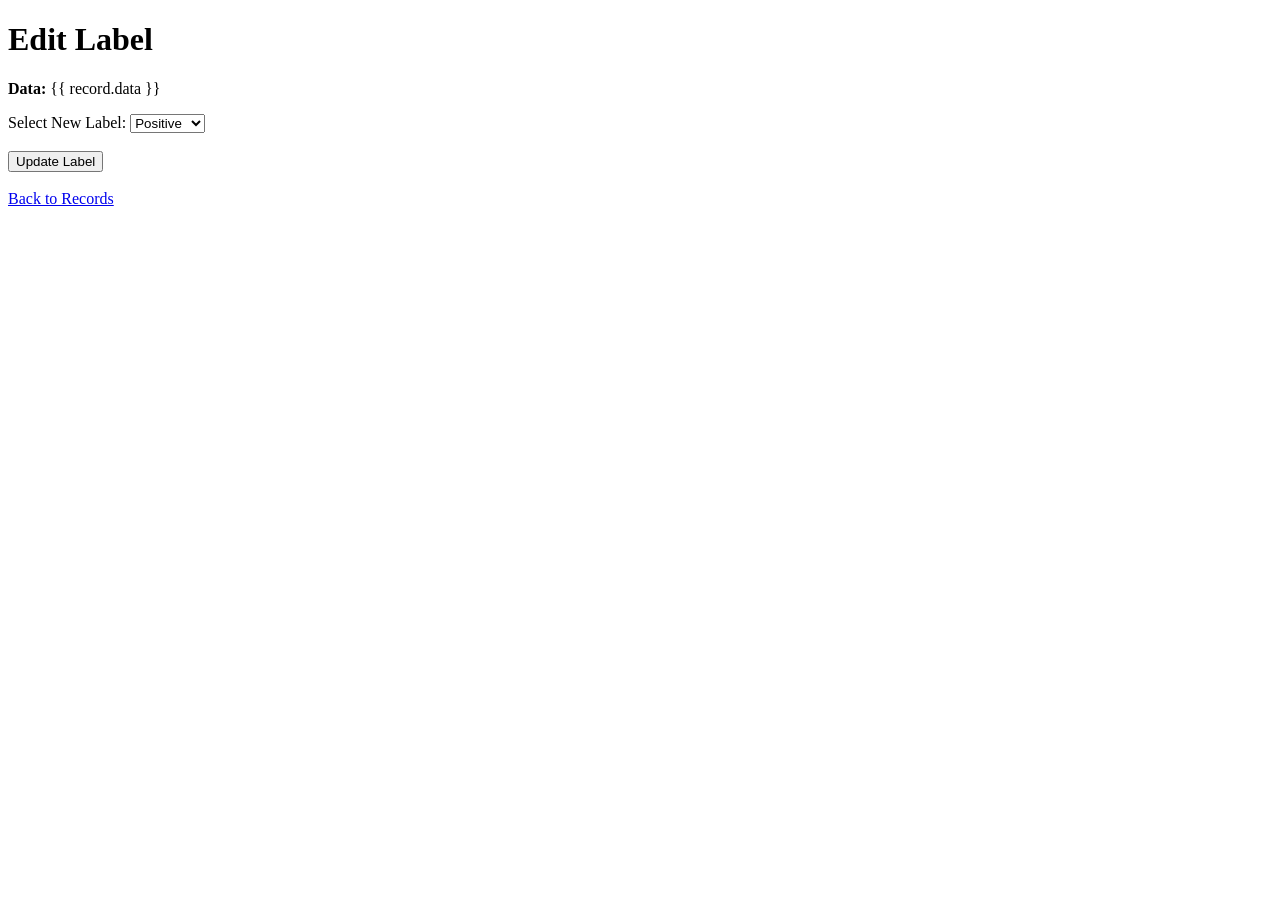
<file: templates/edit.html>
<!DOCTYPE html>
<html>
<head>
    <title>Edit Label</title>
</head>

<body>

    <h1>Edit Label</h1>

    <p><b>Data:</b> {{ record.data }}</p>

    <form method="POST">

        <label>Select New Label:</label>

        <select name="label">
            <option value="Positive">Positive</option>
            <option value="Negative">Negative</option>
            <option value="Good">Good</option>
            <option value="Bad">Bad</option>
        </select>

        <br><br>

        <button type="submit">Update Label</button>

    </form>

    <br>

    <a href="/records">Back to Records</a>

</body>
</html>
</file>
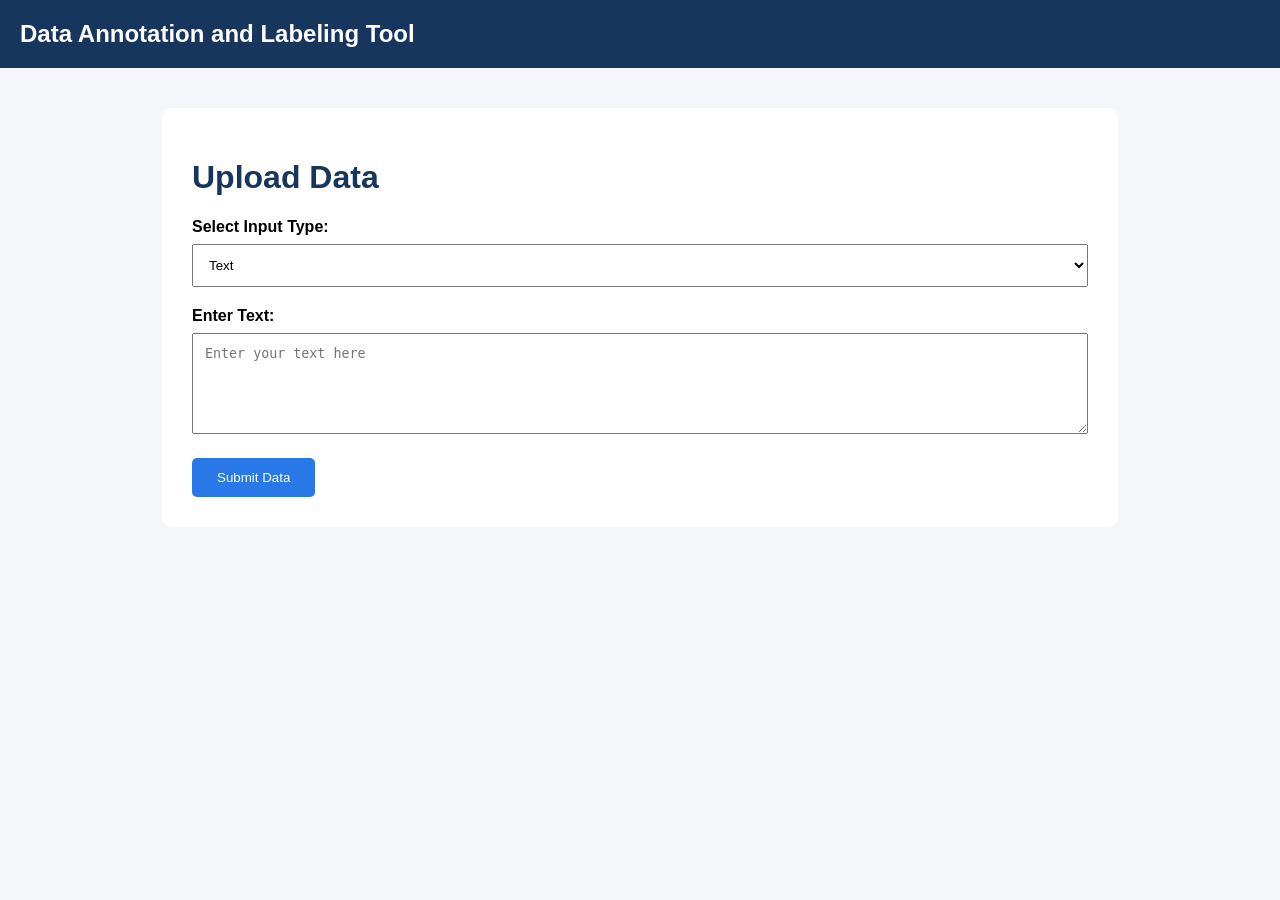
<file: templates/upload.html>
<!DOCTYPE html>
<html>
<head>
    <title>Upload Data</title>

    <style>
        body {
            font-family: Arial, sans-serif;
            background: #f4f6f9;
            margin: 0;
        }

        .header {
            background: #17365d;
            color: white;
            padding: 20px;
            font-size: 24px;
            font-weight: bold;
        }

        .container {
            width: 70%;
            margin: 40px auto;
            background: white;
            padding: 30px;
            border-radius: 10px;
        }

        h1 {
            color: #17365d;
        }

        label {
            font-weight: bold;
        }

        select,
        textarea,
        input {
            width: 100%;
            padding: 12px;
            margin-top: 8px;
            margin-bottom: 20px;
            box-sizing: border-box;
        }

        button {
            background: #2878e8;
            color: white;
            border: none;
            padding: 12px 25px;
            border-radius: 5px;
            cursor: pointer;
        }
    </style>
</head>

<body>

<div class="header">
    Data Annotation and Labeling Tool
</div>

<div class="container">

    <h1>Upload Data</h1>

    <form action="/label" method="POST" enctype="multipart/form-data">

        <label>Select Input Type:</label>

        <select name="input_type" id="input_type" onchange="showInput()">
            <option value="text">Text</option>
            <option value="image">Image</option>
            <option value="video">Video</option>
            <option value="audio">Audio</option>
        </select>

        <div id="text_input">
            <label>Enter Text:</label>
            <textarea name="data" rows="5"
                placeholder="Enter your text here"></textarea>
        </div>

        <div id="image_input" style="display:none;">
            <label>Upload Image:</label>
            <input type="file" name="image" accept="image/*">
        </div>

        <div id="video_input" style="display:none;">
            <label>Upload Video:</label>
            <input type="file" name="video" accept="video/*">
        </div>

        <div id="audio_input" style="display:none;">
            <label>Upload Audio:</label>
            <input type="file" name="audio" accept="audio/*">
        </div>

        <button type="submit">Submit Data</button>

    </form>

</div>

<script>
function showInput() {

    document.getElementById("text_input").style.display = "none";
    document.getElementById("image_input").style.display = "none";
    document.getElementById("video_input").style.display = "none";
    document.getElementById("audio_input").style.display = "none";

    let type = document.getElementById("input_type").value;

    if (type == "text") {
        document.getElementById("text_input").style.display = "block";
    }

    if (type == "image") {
        document.getElementById("image_input").style.display = "block";
    }

    if (type == "video") {
        document.getElementById("video_input").style.display = "block";
    }

    if (type == "audio") {
        document.getElementById("audio_input").style.display = "block";
    }
}
</script>

</body>
</html>
</file>
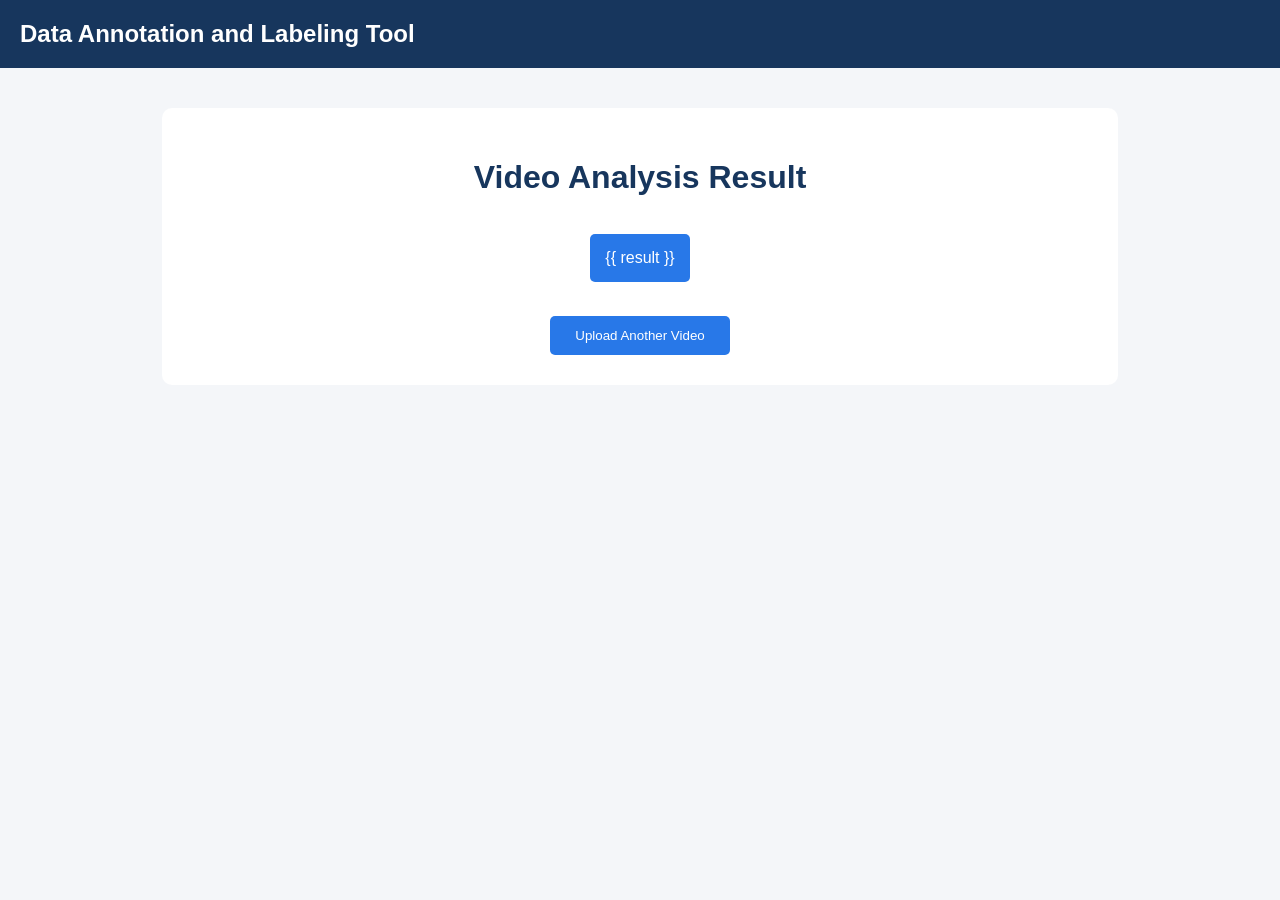
<file: templates/video_result.html>
<!DOCTYPE html>
<html>
<head>
    <title>Video Result</title>

    <style>
        body {
            font-family: Arial, sans-serif;
            background: #f4f6f9;
            margin: 0;
        }

        .header {
            background: #17365d;
            color: white;
            padding: 20px;
            font-size: 24px;
            font-weight: bold;
        }

        .container {
            width: 70%;
            margin: 40px auto;
            background: white;
            padding: 30px;
            border-radius: 10px;
            text-align: center;
        }

        h1 {
            color: #17365d;
        }

        .result {
            background: #2878e8;
            color: white;
            padding: 15px;
            border-radius: 5px;
            display: inline-block;
        }

        button {
            background: #2878e8;
            color: white;
            border: none;
            padding: 12px 25px;
            border-radius: 5px;
            cursor: pointer;
        }
    </style>
</head>

<body>

<div class="header">
    Data Annotation and Labeling Tool
</div>

<div class="container">

    <h1>Video Analysis Result</h1>

    <p class="result">{{ result }}</p>

    <br><br>

    <a href="/upload">
        <button>Upload Another Video</button>
    </a>

</div>

</body>
</html>
</file>
